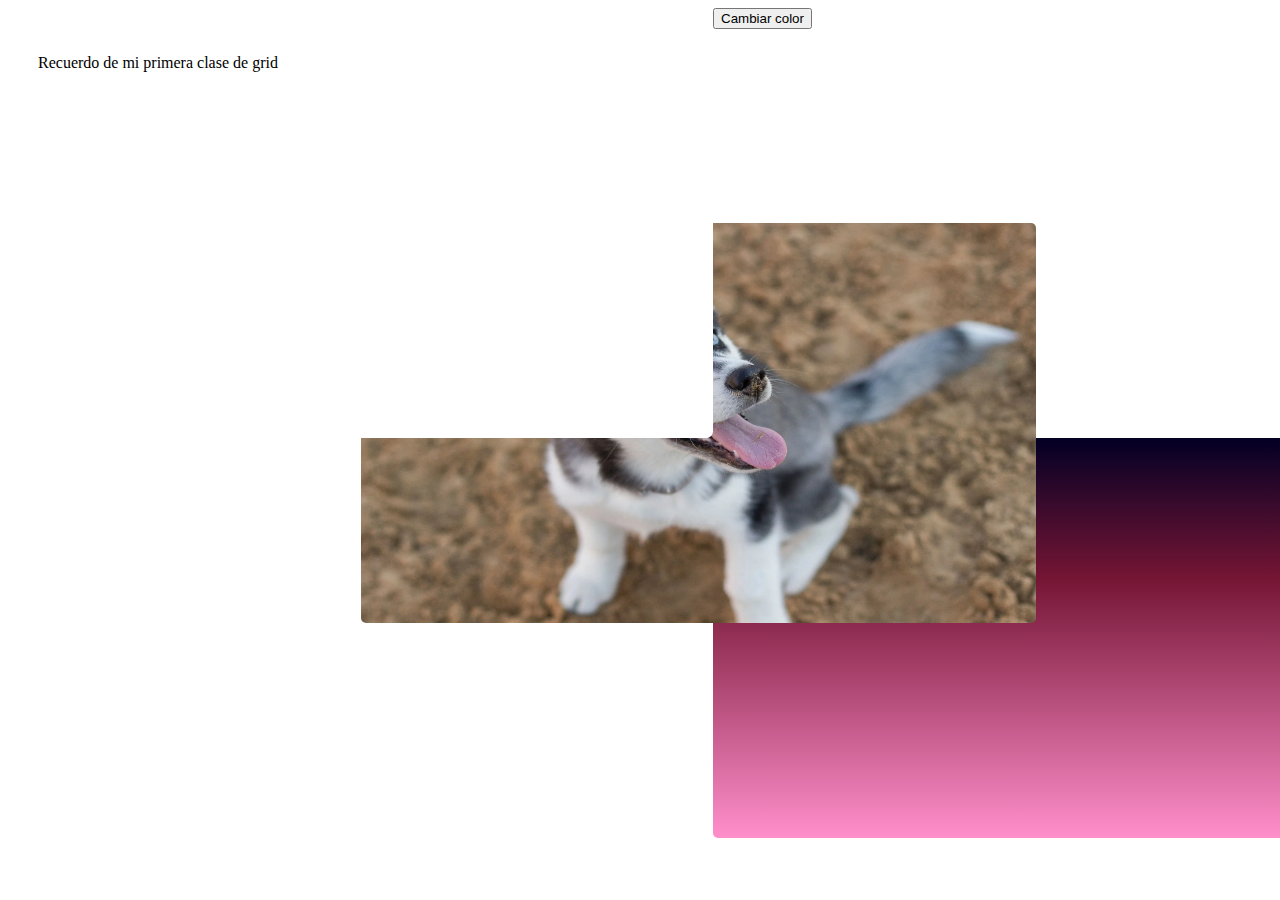
<file: Ejercicio botón gradiente/index.html>
<!DOCTYPE html>
<html lang="en">
<head>
    <meta charset="UTF-8">
    <meta name="viewport" content="width=device-width, initial-scale=1.0">
    <title>Ejercicio Grid y CSS</title>
    <link rel="stylesheet" href="style.css">
    <script> function cambiarcolor() { 
        var element = document.getElementById("cuadrogradiente");
        element.className = (element.className == "gradiente") ? "vargradiente" : "gradiente";
     } </script>
</head>

<div class="container">
    <div class="card">
        <p>Recuerdo de mi primera clase de grid</p>
    </div>

    <div class="image"> 
        <img src="HUSKY.webp" alt="Foto de un perro" style="height: 100%; width: 100%; border-radius: 5px;" >
    </div>

    <div id="cuadrogradiente" class="gradiente">
    </div>

    <div id="boton">
        <button onclick="cambiarcolor()"> Cambiar color </button> 

    </div>

</div>


<body>
    
</body>
</html>
</file>
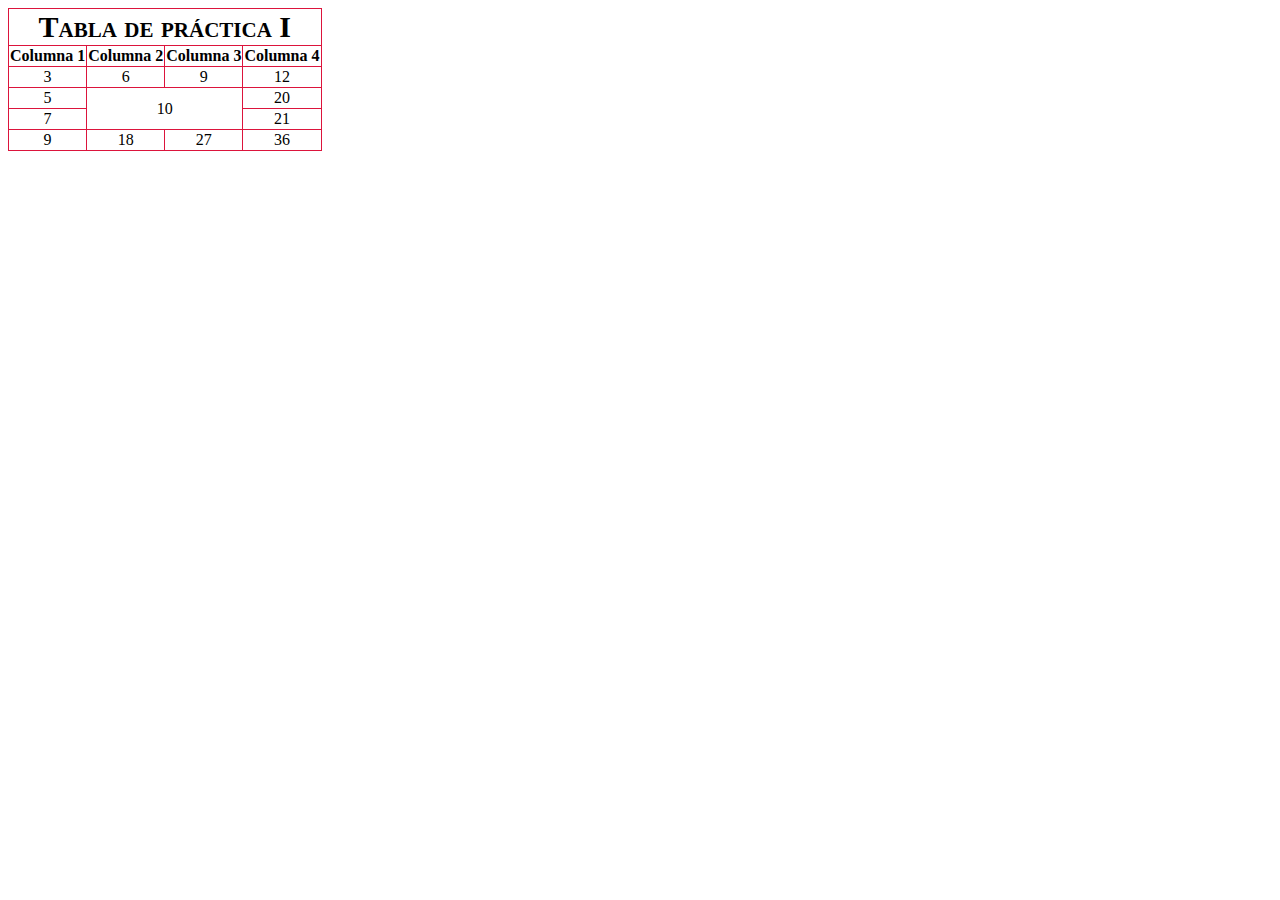
<file: Ejercicio tablas/index.html>
<!DOCTYPE html>
<html lang="en">
<head>
    <meta charset="UTF-8">
    <meta name="viewport" content="width=device-width, initial-scale=1.0">
    <title>Tablas</title>
    <link rel="stylesheet" href="estilos_tablas.css">
</head>
<body>
    
    <table border="1" class="border">
        <tr>
            <th colspan="4" class="titulo"> Tabla de práctica I</th>
        </tr>
        <tr>
            <th class="Columna">Columna 1</th>
            <th>Columna 2</th>
            <th>Columna 3</th>
            <th>Columna 4</th>
        </tr>

        <tr>
            <td>3</td>
            <td>6</td>
            <td>9</td>
            <td>12</td>
        </tr>

        <tr>
            <td>5</td>
            <td colspan="2" rowspan="2" >10</td>
            <td>20</td>
        </tr>

        <tr>
            <td>7</td>

            <td>21</td>
        </tr>

        <tr> 
            <td>9</td>
            <td>18</td>
            <td>27</td>
            <td>36</td>
        </tr>
 </table>


</body>
</html>
</file>
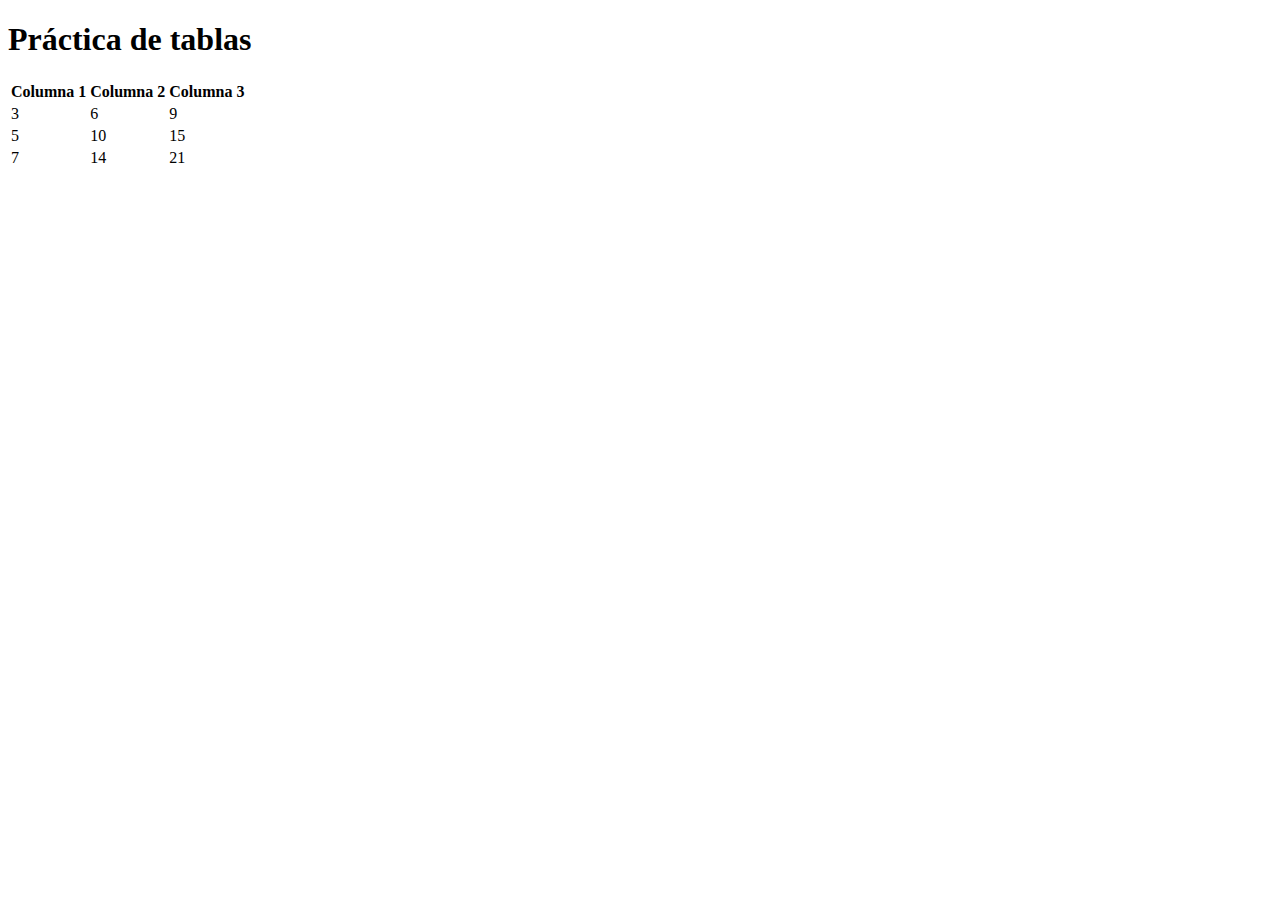
<file: tablas.html>
<!DOCTYPE html>
<html lang="en">
<head>
    <meta charset="UTF-8">
    <meta name="viewport" content="width=device-width, initial-scale=1.0">
    <title>Tablas</title>
</head>
<body>
    <h1>Práctica de tablas</h1>

    <table>
        <tr>
            <th>Columna 1</th>
            <th>Columna 2</th>
            <th>Columna 3</th>
        </tr>

        <tr>
            <td>3</td>
            <td>6</td>
            <td>9</td>
        </tr>

        <tr>
            <td>5</td>
            <td>10</td>
            <td>15</td>
        </tr>

        <tr>
            <td>7</td>
            <td>14</td>
            <td>21</td>
        </tr>
 </table>


</body>
</html>
</file>
<file: Ejercicio botón gradiente/style.css>
.gradiente {
    background: rgb(2,0,36);
    background: linear-gradient(180deg, rgba(2,0,36,1) 0%, rgba(117,21,52,1) 35%, rgba(255,0,138,0.4374124649859944) 100%);
    height: 400px;
    width: 675px;
    border-radius: 5px;
    grid-column: 3/5;
    grid-row: 3/5;
    z-index: -9;
}

.vargradiente {
    background: orangered;
    height: 400px;
    width: 675px;
    border-radius: 5px;
    grid-column: 3/5;
    grid-row: 3/5;
    z-index: -9;

}

.card {
    height: 400px;
    width: 675px;
    border-radius: 5pt;
    grid-column: 1/3;
    grid-row: 1/3;
    padding-left: 30px;
    padding-top: 30px;
    background-color: white;
    z-index: 5;
}

.image {
    height: 400px;
    width: 675px;
    border-radius: 5px;
    grid-column: 2/4;
    grid-row: 2/4;
}

.container {
    display: grid;
    grid-template-columns: repeat(4, 1fr);
    grid-template-rows: repeat(4, 1fr);
    max-width: 1300px;
    max-height: 800px;

}
</file>
<file: Ejercicio tablas/estilos_tablas.css>
.titulo{
    font-size: 30px;
    font-variant: small-caps;
    border: 1px solid black;
    border-collapse: collapse;
    border-color: crimson;
}

.border{
    border: 1px solid black;
    border-collapse: collapse;
    border-color: crimson;
    text-align: center;

}
</file>
